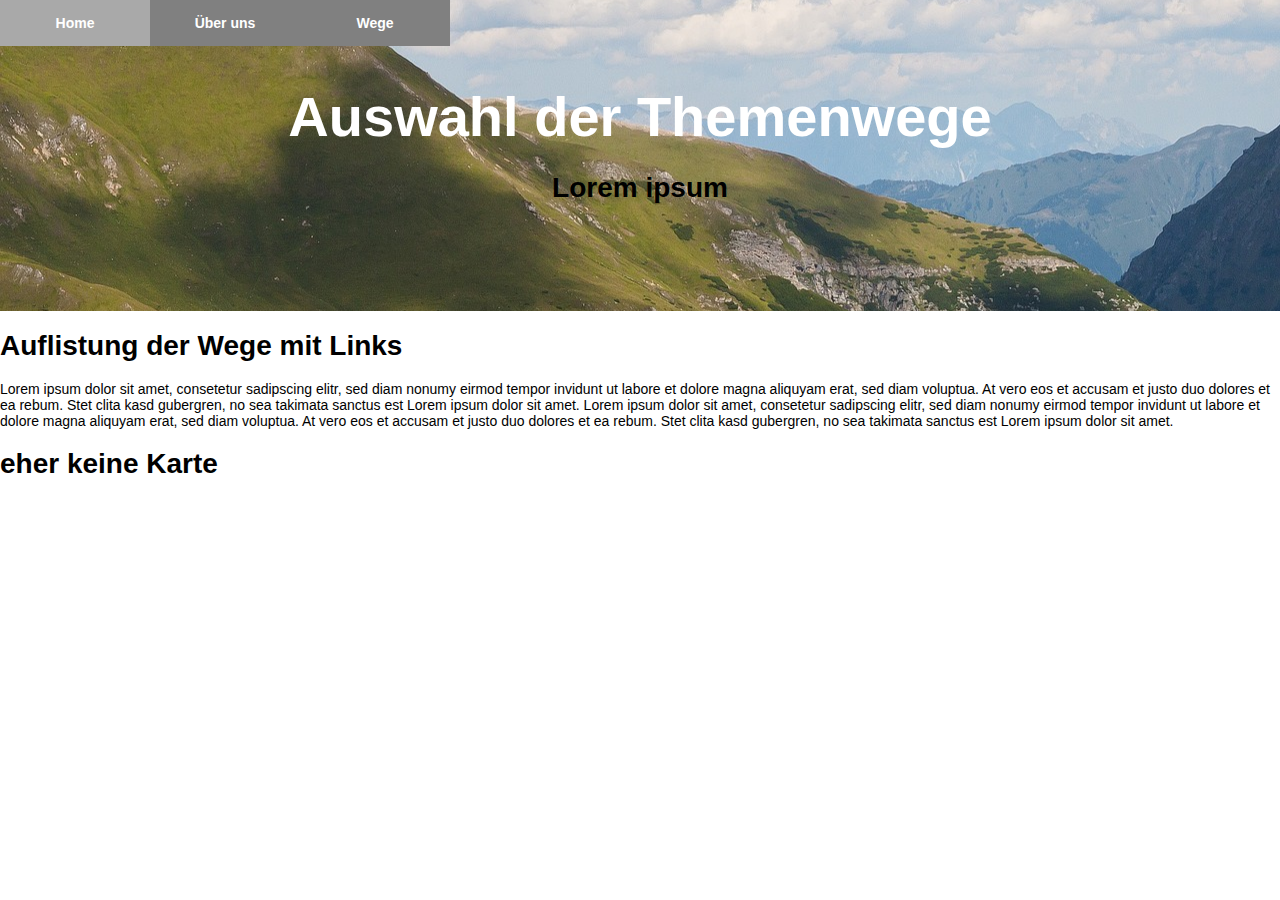
<file: auswahl.html>
<!DOCTYPE html>
<html lang="en" dir="ltr">

<head>
  

  <!--Verlinkung main.js und main.css-->
  <link rel="stylesheet" href="wege.css">
  <script defer src="main.js"></script>

  <meta charset="utf-8">
  <title>Auswahl</title>
</head>


<body>
    <div id="menu">
        <ul>
             <li class="topmenu"><a href="index.html">Home</a></li>
             <li class="topmenu"><a href="überuns.html">Über uns</a></li>
             <li class="topmenu"><a href="auswahl.html">Wege</a>
                  <ul>
                      <li class="submenu"><a href="weg1.html">Weg 1</a></li>
                      <li class="submenu"><a href="weg2.html">Weg 2</a></li>
                  </ul>
             </li>
        </ul>


    <header>
        <h1>Auswahl der Themenwege </h1>
        <h2> Lorem ipsum </h2>

    </header>
<h1> Auflistung der Wege mit Links  </h1>
 <p> Lorem ipsum dolor sit amet, consetetur sadipscing elitr, sed diam nonumy eirmod tempor invidunt ut labore et dolore magna aliquyam erat, sed diam voluptua. At vero eos et accusam et justo duo dolores et ea rebum. Stet clita kasd gubergren, no sea takimata sanctus est Lorem ipsum dolor sit amet. Lorem ipsum dolor sit amet, consetetur sadipscing elitr, sed diam nonumy eirmod tempor invidunt ut labore et dolore magna aliquyam erat, sed diam voluptua. At vero eos et accusam et justo duo dolores et ea rebum. Stet clita kasd gubergren, no sea takimata sanctus est Lorem ipsum dolor sit amet.</p>


 <h1> eher keine Karte  </h1>
</body>

</html>
</file>
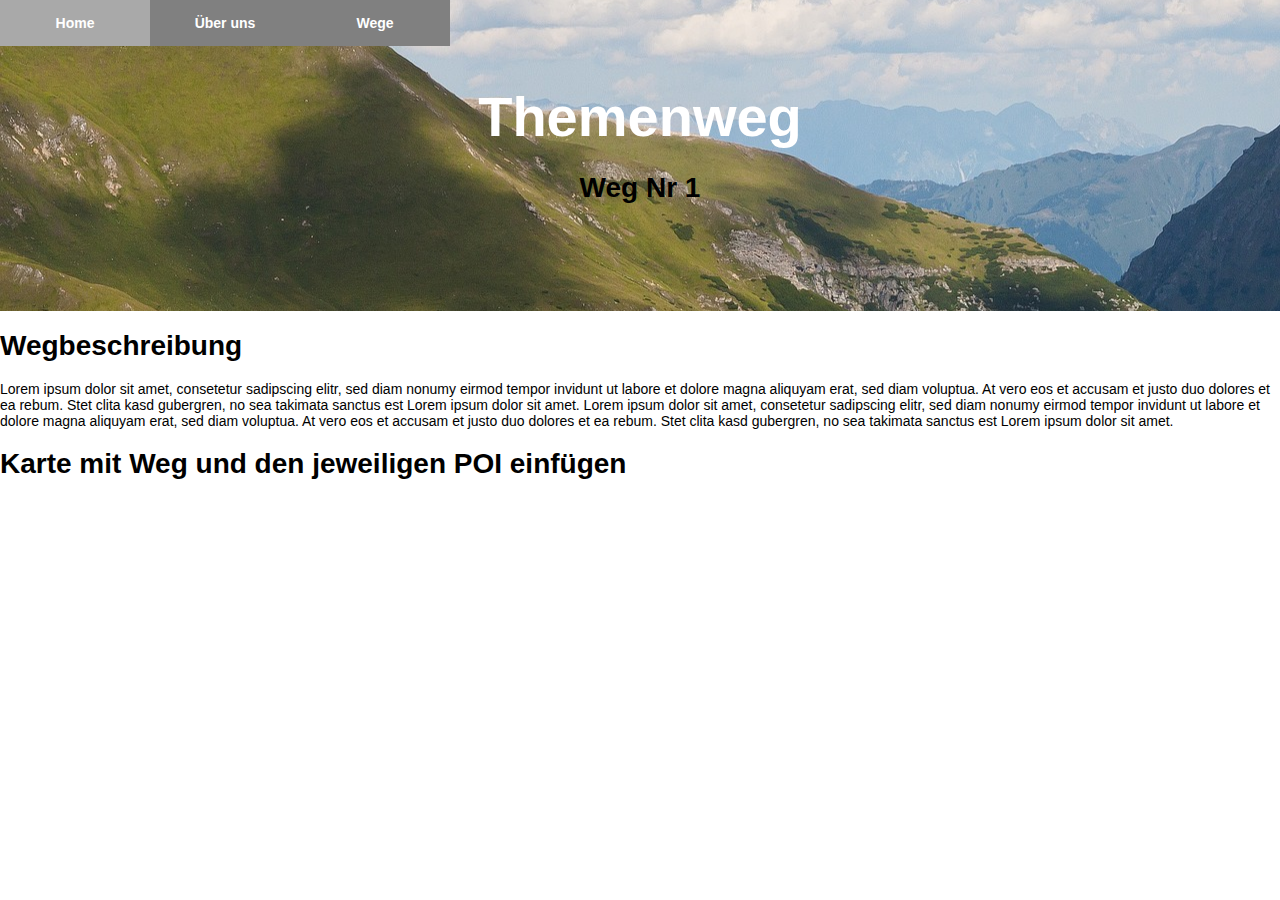
<file: weg1.html>
<!DOCTYPE html>
<html lang="en" dir="ltr">

<head>
  

  <!--Verlinkung main.js und main.css-->
  <link rel="stylesheet" href="wege.css">
  <script defer src="main.js"></script>

  <meta charset="utf-8">
  <title>Weg Nr 1</title>
</head>


<body>
        <div id="menu">
                <ul>
                     <li class="topmenu"><a href="index.html">Home</a></li>
                     <li class="topmenu"><a href="überuns.html">Über uns</a></li>
                     <li class="topmenu"><a href="auswahl.html">Wege</a>
                          <ul>
                              <li class="submenu"><a href="weg1.html">Weg 1</a></li>
                              <li class="submenu"><a href="weg2.html">Weg 2</a></li>
                          </ul>
                     </li>
                </ul>
        

    <header>
        <h1>Themenweg </h1>
        <h2>Weg Nr 1 </h2>

    </header>
<h1> Wegbeschreibung </h1>
 <p> Lorem ipsum dolor sit amet, consetetur sadipscing elitr, sed diam nonumy eirmod tempor invidunt ut labore et dolore magna aliquyam erat, sed diam voluptua. At vero eos et accusam et justo duo dolores et ea rebum. Stet clita kasd gubergren, no sea takimata sanctus est Lorem ipsum dolor sit amet. Lorem ipsum dolor sit amet, consetetur sadipscing elitr, sed diam nonumy eirmod tempor invidunt ut labore et dolore magna aliquyam erat, sed diam voluptua. At vero eos et accusam et justo duo dolores et ea rebum. Stet clita kasd gubergren, no sea takimata sanctus est Lorem ipsum dolor sit amet.</p>


 <h1> Karte mit Weg und den jeweiligen POI einfügen </h1>
</body>

</html>
</file>
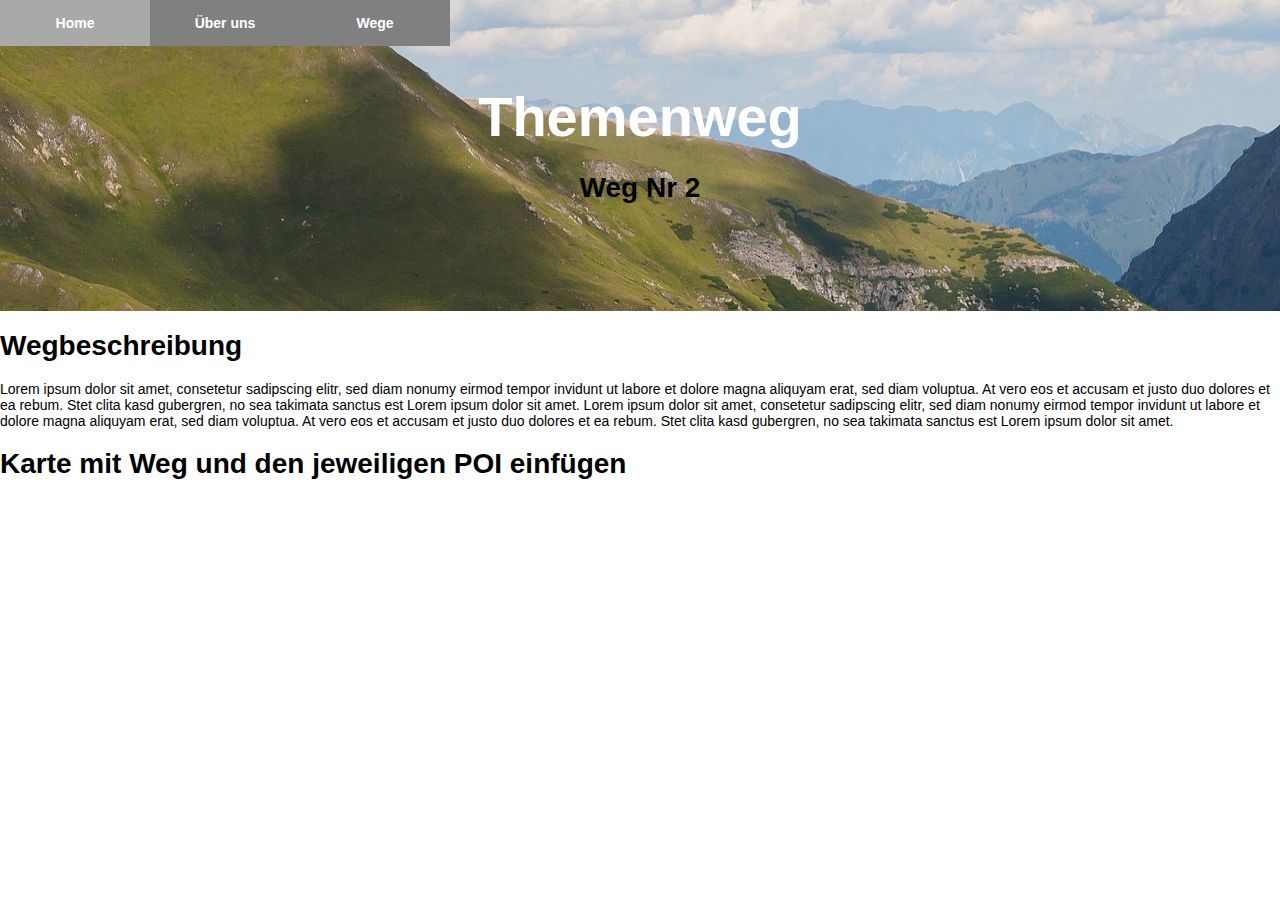
<file: weg2.html>
<!DOCTYPE html>
<html lang="en" dir="ltr">

<head>
  

  <!--Verlinkung main.js und main.css-->
  <link rel="stylesheet" href="wege.css">
  <script defer src="main.js"></script>

  <meta charset="utf-8">
  <title>Weg 2</title>
</head>


<body>
        <div id="menu">
                <ul>
                     <li class="topmenu"><a href="index.html">Home</a></li>
                     <li class="topmenu"><a href="überuns.html">Über uns</a></li>
                     <li class="topmenu"><a href="auswahl.html">Wege</a>
                          <ul>
                              <li class="submenu"><a href="weg1.html">Weg 1</a></li>
                              <li class="submenu"><a href="weg2.html">Weg 2</a></li>
                          </ul>
                     </li>
                </ul>
        
    <header>
        <h1>Themenweg </h1>
        <h2>Weg Nr 2 </h2>

    </header>
<h1> Wegbeschreibung </h1>
 <p> Lorem ipsum dolor sit amet, consetetur sadipscing elitr, sed diam nonumy eirmod tempor invidunt ut labore et dolore magna aliquyam erat, sed diam voluptua. At vero eos et accusam et justo duo dolores et ea rebum. Stet clita kasd gubergren, no sea takimata sanctus est Lorem ipsum dolor sit amet. Lorem ipsum dolor sit amet, consetetur sadipscing elitr, sed diam nonumy eirmod tempor invidunt ut labore et dolore magna aliquyam erat, sed diam voluptua. At vero eos et accusam et justo duo dolores et ea rebum. Stet clita kasd gubergren, no sea takimata sanctus est Lorem ipsum dolor sit amet.</p>


 <h1> Karte mit Weg und den jeweiligen POI einfügen </h1>
</body>

</html>
</file>
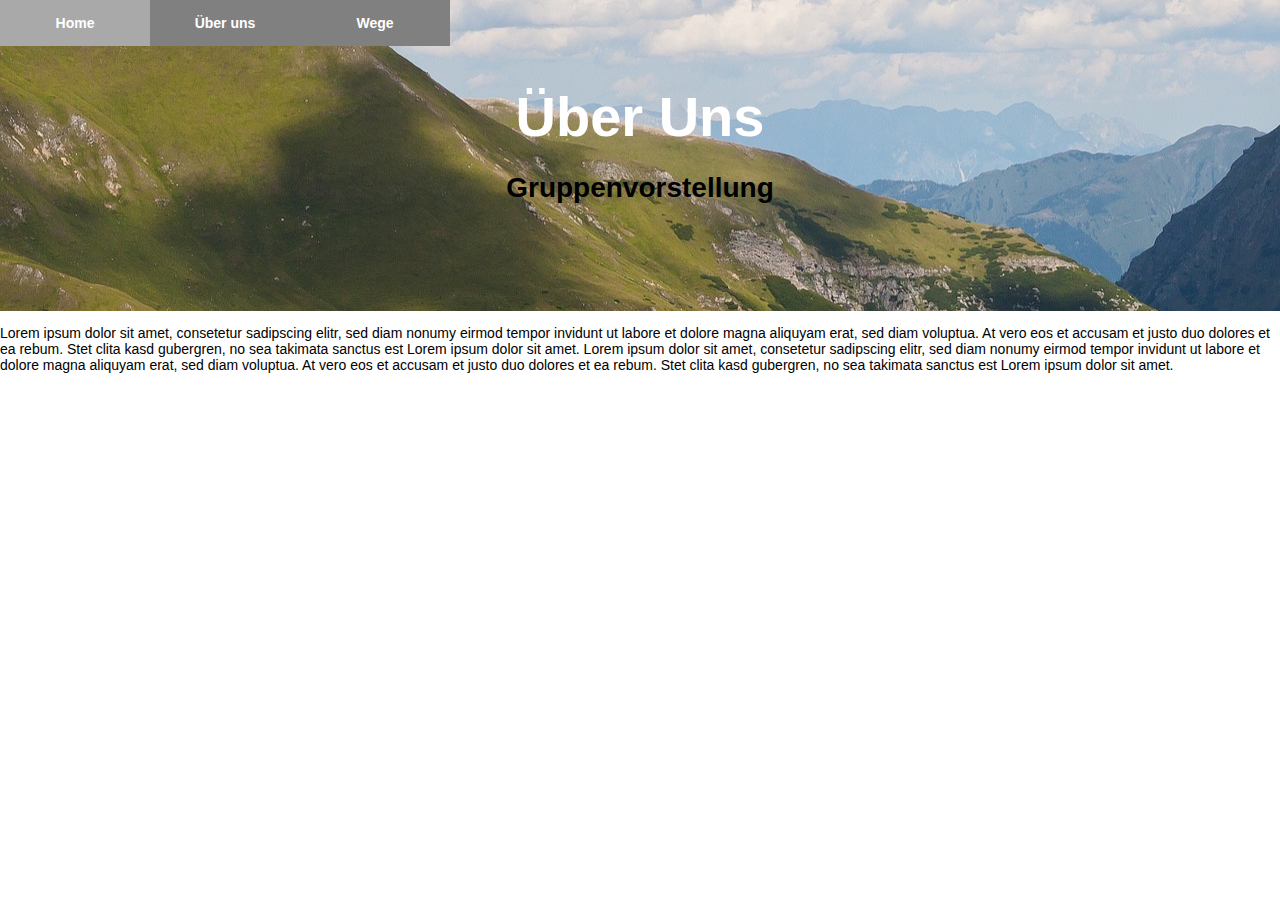
<file: überuns.html>
<!DOCTYPE html>
<html lang="en" dir="ltr">

<head>
  

  <!--Verlinkung main.js und main.css-->
  <link rel="stylesheet" href="überuns.css">
  <script defer src="main.js"></script>

  <meta charset="utf-8">
  <title>Über uns</title>
</head>


<body>
        <div id="menu">
                <ul>
                     <li class="topmenu"><a href="index.html">Home</a></li>
                     <li class="topmenu"><a href="überuns.html">Über uns</a></li>
                     <li class="topmenu"><a href="auswahl.html">Wege</a>
                          <ul>
                              <li class="submenu"><a href="weg1.html">Weg 1</a></li>
                              <li class="submenu"><a href="weg2.html">Weg 2</a></li>
                          </ul>
                     </li>
                </ul>
        

    <header>
        <h1>Über Uns </h1>
        <h2>Gruppenvorstellung</h2>

    </header>

 <p> Lorem ipsum dolor sit amet, consetetur sadipscing elitr, sed diam nonumy eirmod tempor invidunt ut labore et dolore magna aliquyam erat, sed diam voluptua. At vero eos et accusam et justo duo dolores et ea rebum. Stet clita kasd gubergren, no sea takimata sanctus est Lorem ipsum dolor sit amet. Lorem ipsum dolor sit amet, consetetur sadipscing elitr, sed diam nonumy eirmod tempor invidunt ut labore et dolore magna aliquyam erat, sed diam voluptua. At vero eos et accusam et justo duo dolores et ea rebum. Stet clita kasd gubergren, no sea takimata sanctus est Lorem ipsum dolor sit amet.</p>
</body>

</html>
</file>
<file: wege.css>
body {
    max-width: 1280px;
    margin: auto;
    font-family: "Roboto", sans-serif;
}

header {
    text-align: center;
    background-image: url("images/header.jpg");
    background-position: 0 50%;
    padding: 6em 0;

}


header h1 {
    font-size: 4em;
    color: white;
    margin: 0;
}


header h2 {
    font-size: 2em;

}


/* Naviagtion einfügen */

#menu {
    font-size: 14px;
    position: absolute;
}

#menu ul {
    list-style-type: none;
    list-style-image: none;
    margin: 0;
    padding: 0;
}

#menu li.topmenu {
    float: left;
}

.topmenu a {
    float: left;
    width: 120px;
    text-align: center;
}

.topmenu ul {
    display: none;
}

.topmenu a,
.submenu a {
    padding: 15px;
    color: white;
    font-weight: bold;
    text-decoration: none;
    background-color: grey;
    margin: 0;
}

.submenu a {
    font-size: 12px;
    width: 120px;
    position: relative;
    clear: both;
}

#menu a:hover,
.topmenu.on a {
    color: white;
    background-color: darkgrey !important;
}

.topmenu:hover ul {
    display: block;
    z-index: 500;
}
</file>
<file: überuns.css>
body {
    max-width: 1280px;
    margin: auto;
    font-family: "Roboto", sans-serif;
  }
  
  header {
    text-align: center;
    background-image: url("images/header.jpg");
    background-position: 0 50%;
    padding: 6em 0;
    
  }
  
  
  header h1{
    font-size: 4em;
    color: white;
    margin:0;
  }
  
  
  header h2 {
    font-size: 2em;
        
    }
  
     
/* Naviagtion einfügen */ 

#menu {
    font-size:14px;
    position:absolute;
  }
  
  #menu ul {
    list-style-type:none;
    list-style-image:none;
    margin:0;
    padding:0;
  }
  
  #menu li.topmenu {
    float:left;
  }
  
  .topmenu a {
    float:left;
    width:120px;
    text-align:center;
  }
  
  .topmenu ul{
    display:none;
  }
  
  .topmenu a, .submenu a{
    padding:15px;
    color:white;
    font-weight:bold;
    text-decoration:none;
    background-color:grey;
    margin:0;
  }
  
  .submenu a{
    font-size:12px;
    width:120px;
    position:relative;
    clear:both;
  }
  
  #menu a:hover, .topmenu.on a {
    color:white;
    background-color:darkgrey !important;
  }
  
  .topmenu:hover ul {
    display:block;
    z-index:500;
  }
</file>
